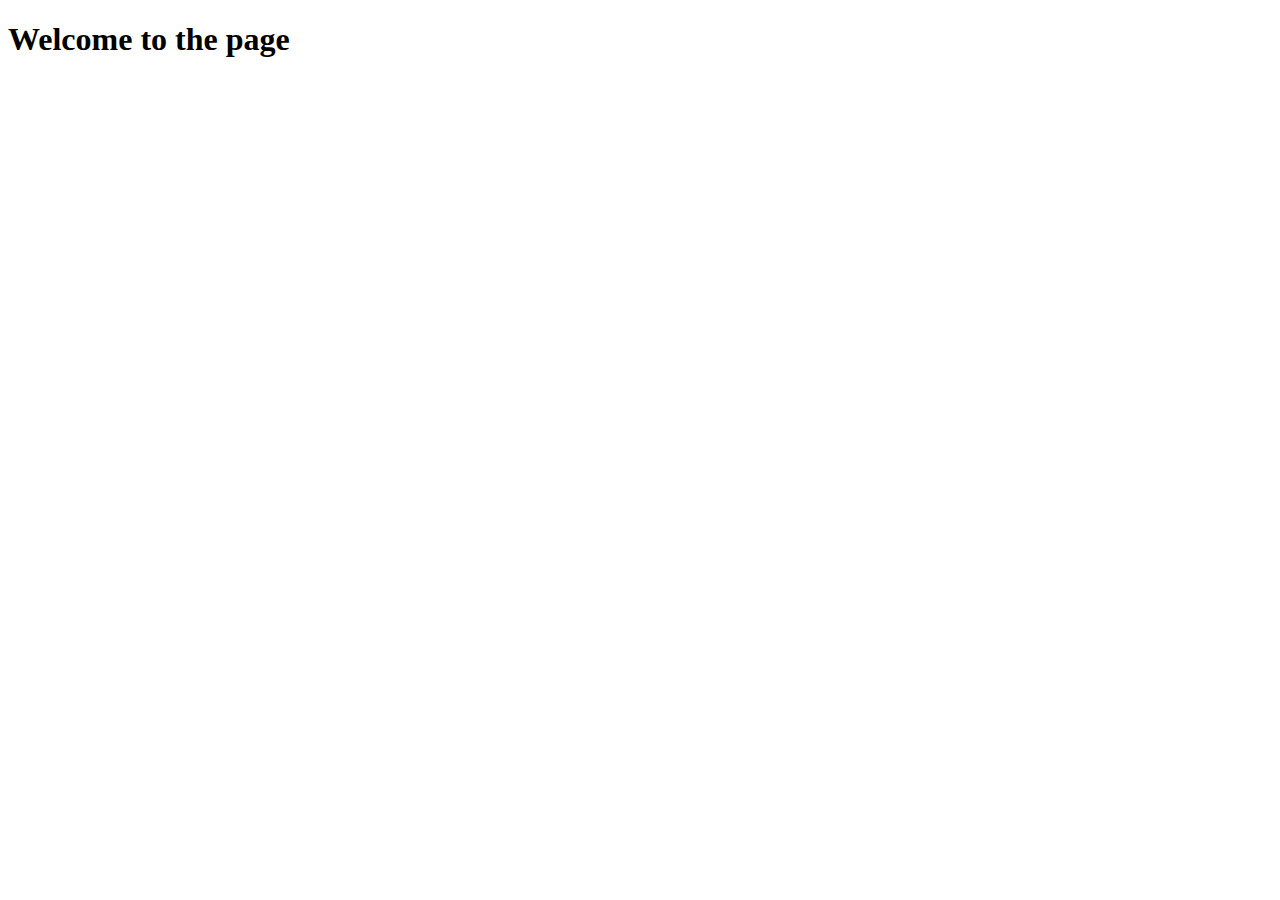
<file: html_basic/base_index.html>
<!DOCTYPE html>
<html lang="en">
<head>
    <meta charset="UTF-8">
    <title>My first Webpage</title>
    <meta name="first page" content="software engineering website to help other ALX students.">
</head>
<body>
    <h1>Welcome to the page</h1>
    
</body>
</html>
</file>
